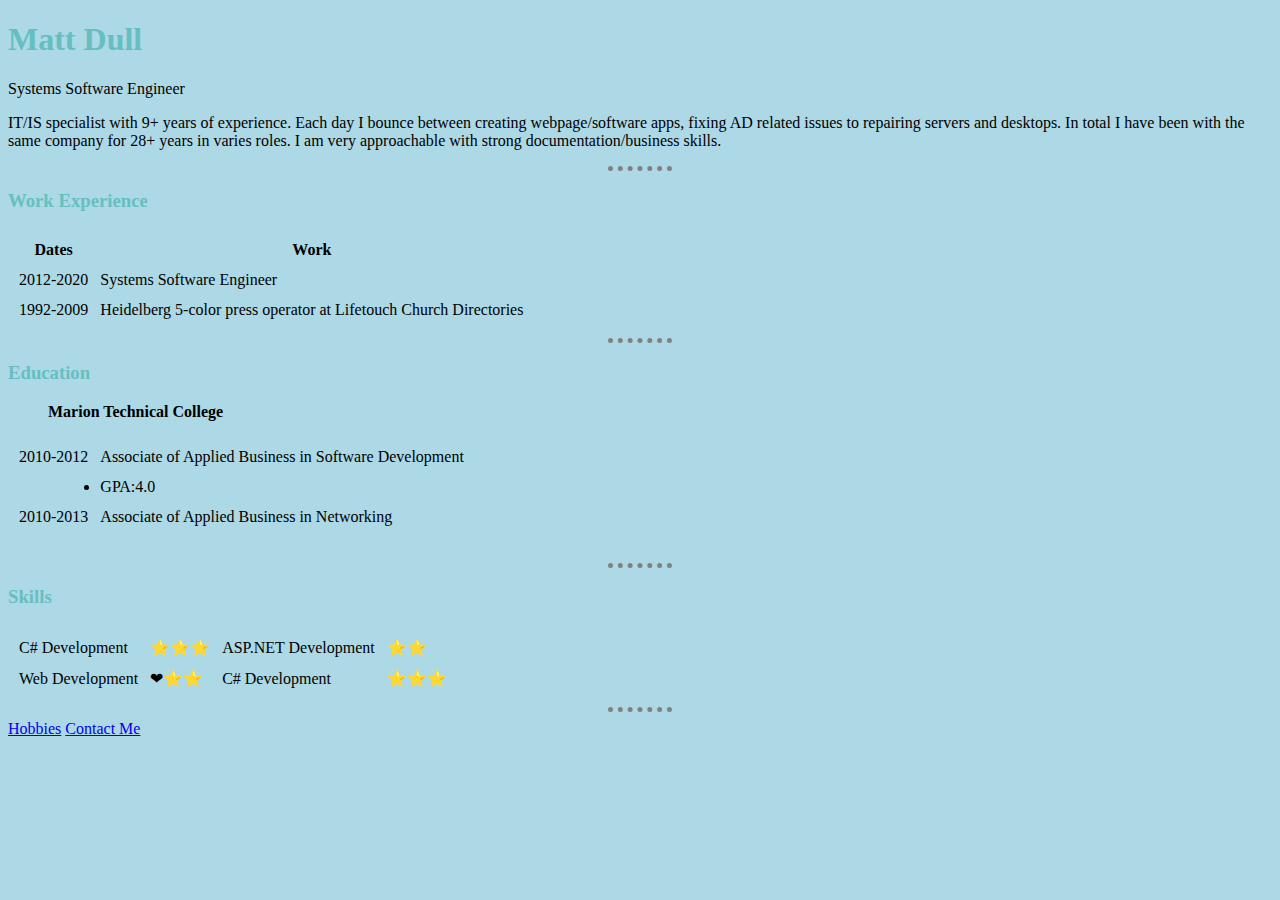
<file: index.html>
<!DOCTYPE html>
<html lang="en" dir="ltr">
  <head>
    <meta charset="utf-8">
    <title>Matt's Personal Site</title>
    <link rel="stylesheet" href="CSS/styles.css">
  </head>
  <body>
    <a href=""></a>
    <h1>Matt Dull</h1>
    <p>Systems Software Engineer</p>
    <p>IT/IS specialist with 9+ years of experience.
      Each day I bounce between creating webpage/software apps, fixing AD related issues
      to repairing servers and desktops. In total I have been with the same company for 28+ years in varies roles.
      I am very approachable with strong documentation/business skills.
    </p>
    <hr>
    <h3>Work Experience</h3>
    <table cellspacing="10">
      <th>Dates</th>
      <th>Work</th>
      <tr>
        <td>2012-2020</td>
        <td>Systems Software Engineer</td>
      </tr>      
      <tr>
        <td>1992-2009</td>
        <td>Heidelberg 5-color press operator at Lifetouch Church Directories</td>
      </tr>

    </table>
    <hr>
    <h3>Education</h3>
    <ul><strong>Marion Technical College</strong></ul>
    <table cellspacing="10">
      <tr>
        <td>
          2010-2012
        </td>
        <td>
            Associate of Applied Business in Software Development
        </td>
        <tr>
        <td></td>
        <td><li>GPA:4.0</li></td>
      </tr>
      </tr>
      <tr>
        <td>2010-2013</td>
        <td>Associate of Applied Business in Networking</td>
      </tr>
    </table>
    <br>
    <hr>
    <h3>Skills</h3>
    <table cellspacing="10">
      <tr>
        <td>C# Development</td>
        <td>&#11088;&#11088;&#11088;</td>
        <td>ASP.NET Development</td>
        <td>&#11088;&#11088;</td>
      </tr>
      <tr>
        <td>Web Development</td>
        <td>❤&#11088;&#11088;</td>
        <td>C# Development</td>
        <td>&#11088;&#11088;&#11088;</td>
      </tr>
    </table>
    <hr>
    <a href="hobbies.html">Hobbies</a>
    <a href="contact-me.html">Contact Me</a>
  </body>
</html>
</file>
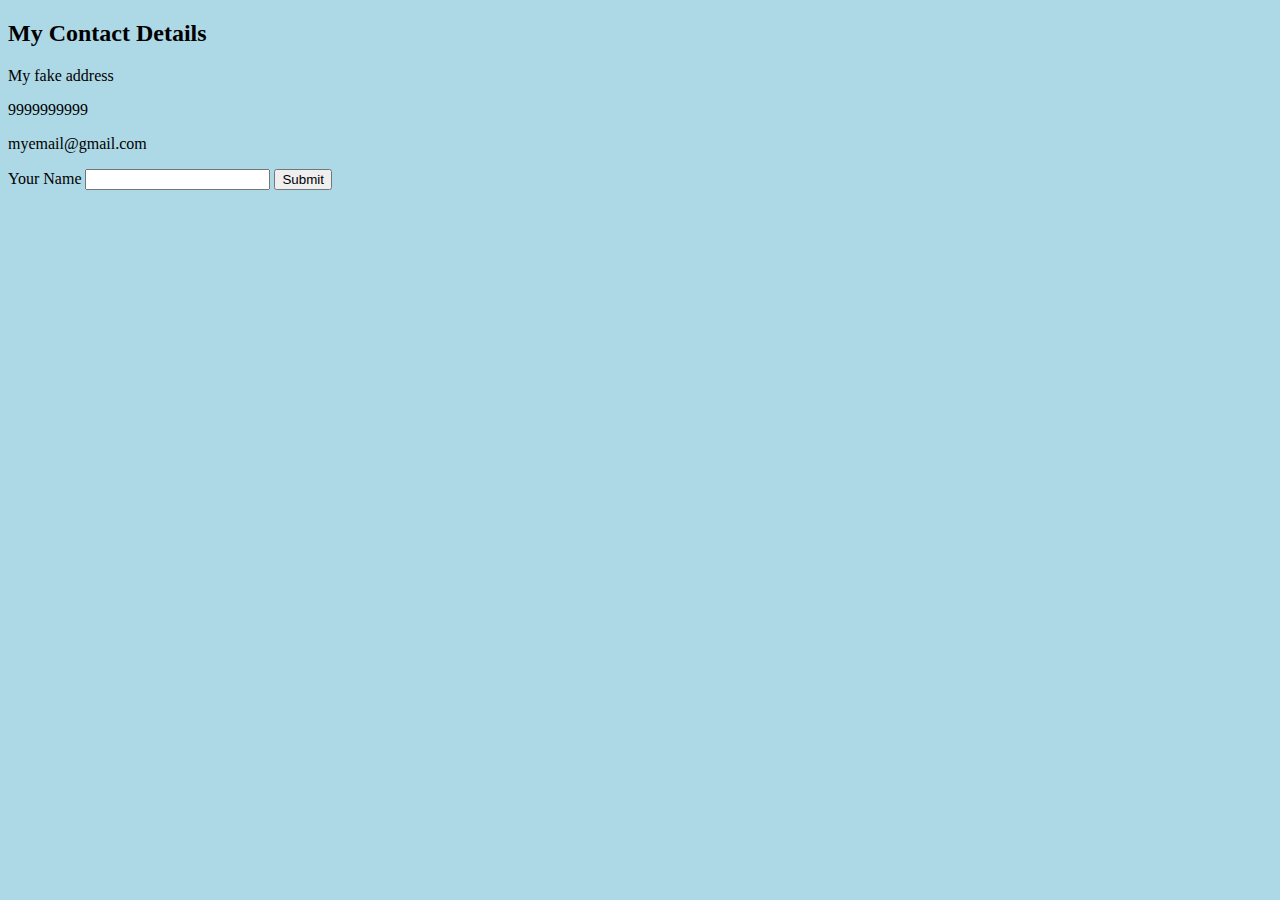
<file: contact-me.html>
<!DOCTYPE html>
<html lang="en" dir="ltr">
  <head>
    <meta charset="utf-8">
    <title>Contact Matt</title>
    <link rel="stylesheet" href="CSS/styles.css">
  </head>
  <body>
    <h2>My Contact Details</h2>
    <p>My fake address</p>
    <p>9999999999</p>
    <p>myemail@gmail.com</p>

    <form action="index.html" method="post">
      <label for="">Your Name</label>
      <input type="text">
      <input type="submit" name="">
    </form>
  </body>
</html>
</file>
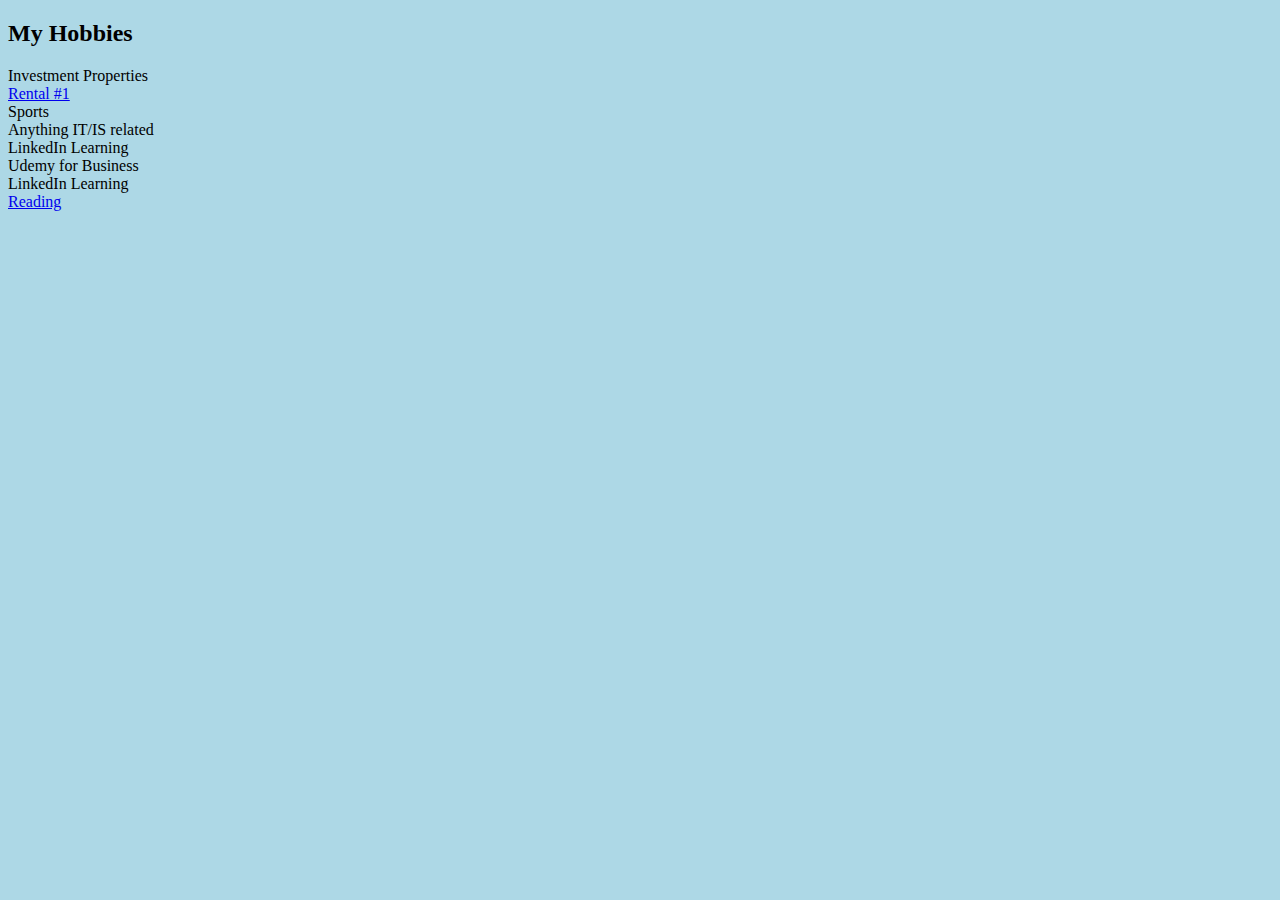
<file: hobbies.html>
<!DOCTYPE html>
<html lang="en" dir="ltr">
  <head>
    <meta charset="utf-8">
    <title>Matt's Hobbies</title>
    <link rel="stylesheet" href="CSS/styles.css">
  </head>
  <body>
    <h2>My Hobbies</h2>
      <li>Investment Properties</li>
      <a href="https://www.google.com/maps/place/203+E+Thrush+Ave,+Crestline,+OH+44827/@40.7937129,-82.7355336,396m/data=!3m1!1e3!4m5!3m4!1s0x8839975f45ba7825:0x50941936189c6b89!8m2!3d40.7948891!4d-82.7338291?hl=en">Rental #1</a>
      <li>Sports</li>
      <li>Anything IT/IS related</li>
      <li>LinkedIn Learning</li>
      <li>Udemy for Business</li>
      <li>LinkedIn Learning</li>
      <a href="Reading.html">Reading</a>
  </body>
</html>
</file>
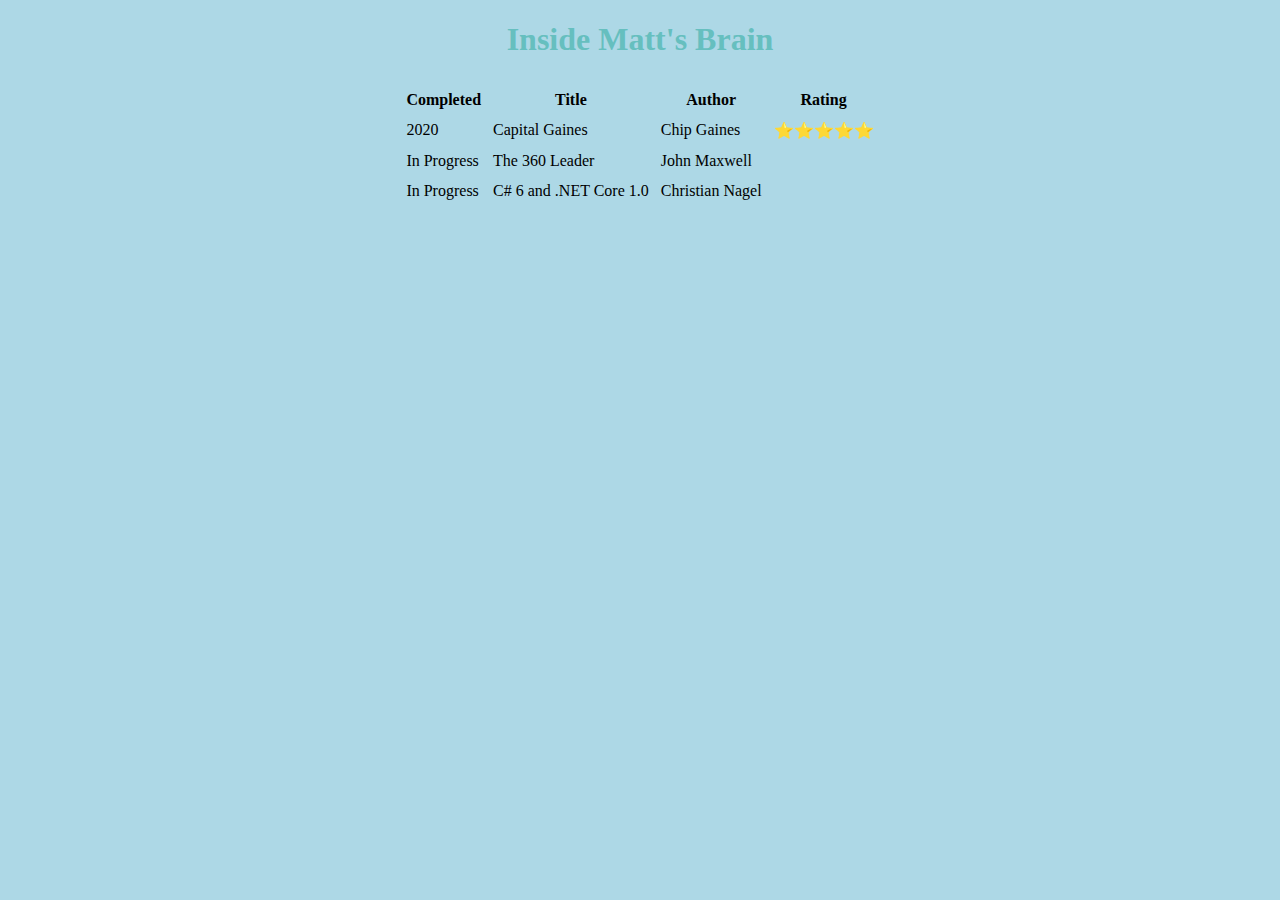
<file: Reading.html>
<!DOCTYPE html>
<html lang="en" dir="ltr">
  <head>
    <meta charset="utf-8">
    <title>Books</title>
    <link rel="stylesheet" href="CSS/styles.css">
  </head>
  <body>
    <p></p>
    <center>
      <table cellspacing="10">
      <thead>
        <h1><strong>Inside Matt's Brain</strong></h1>
      </thead>
      <tbody>
        <th>Completed</th>
        <th>Title</th>
        <th>Author</th>
        <th>Rating</th>
        <tr>
          <td>2020</td>
          <td>Capital Gaines</td>
          <td>Chip Gaines</td>
          <td>&#11088;&#11088;&#11088;&#11088;&#11088;</td>
        </tr>
          <tr>
          <td>In Progress</td>
          <td>The 360 Leader</td>
          <td>John Maxwell</td>
          <td></td>
        </tr>
        <tr>
          <td>In Progress</td>
          <td>C# 6 and .NET Core 1.0</td>
          <td>Christian Nagel</td>
          <td></td>
        </tr>
      </tbody>
      <tfoot>

      </tfoot>
    </table>
  </center>
  </body>
</html>
</file>
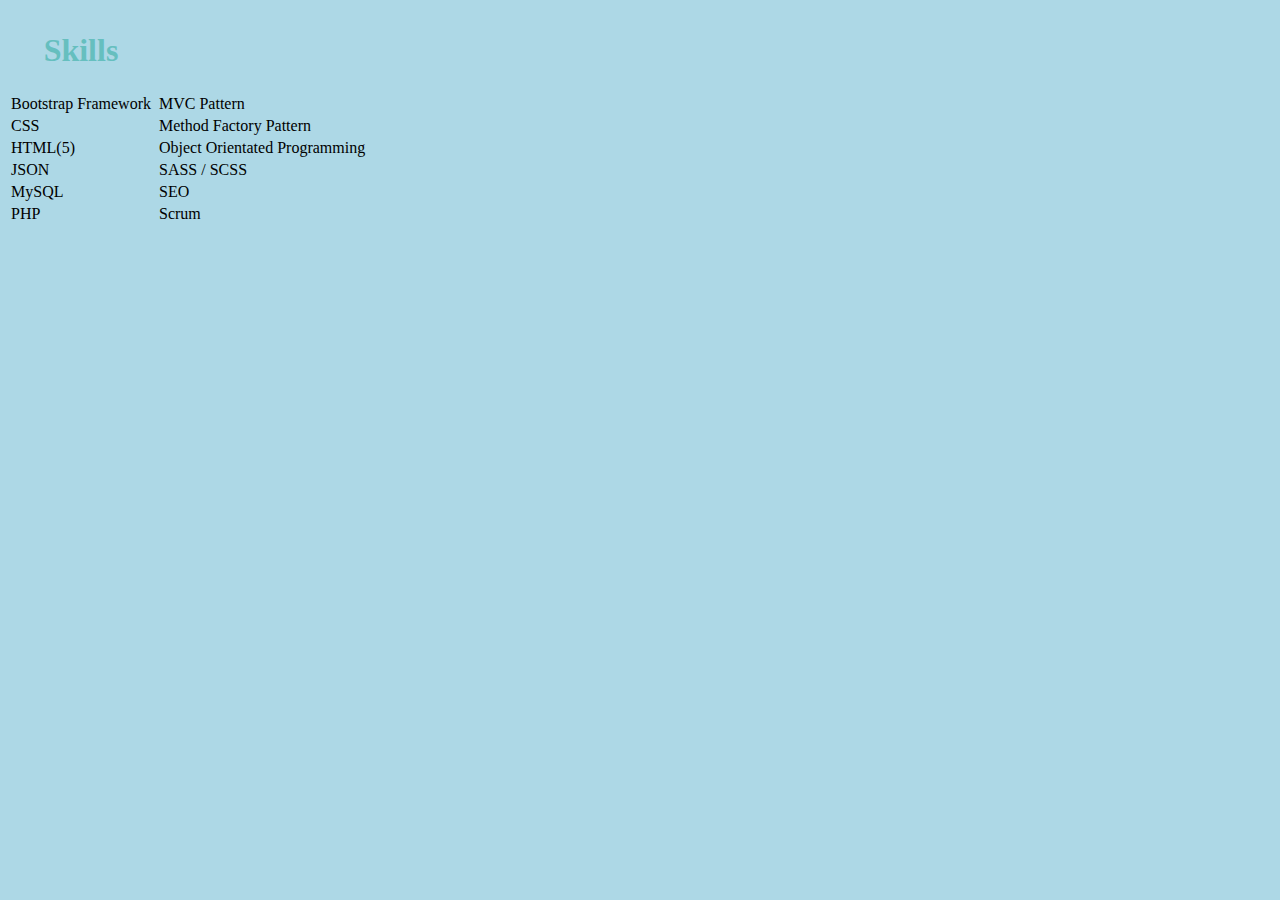
<file: Skills.html>
<!DOCTYPE html>
<html lang="en" dir="ltr">
  <head>
    <meta charset="utf-8">
    <title>Matt's Skills</title>
    <link rel="stylesheet" href="CSS/styles.css">
  </head>
  <body>
    <table>
      <thead>
        <th><h1>Skills</h1></th>
        <th></th>
        <th></th>
        <th></th>
      </thead>
      <tbody>
        <tr>
          <td>Bootstrap Framework</td>
          <td></td>
          <td>MVC Pattern</td>
          <td></td>
        </tr>
        <tr>
          <td>CSS</td>
          <td></td>
          <td>Method Factory Pattern</td>
          <td></td>
        </tr>
        <tr>
          <td>HTML(5)</td>
          <td></td>
          <td>Object Orientated Programming</td>
          <td></td>
        </tr>
        <tr>
          <td>JSON</td>
          <td></td>
          <td>SASS / SCSS</td>
          <td></td>
        </tr>
        <tr>
          <td>MySQL</td>
          <td></td>
          <td>SEO</td>
          <td></td>
        </tr>
        <tr>
          <td>PHP</td>
          <td></td>
          <td>Scrum</td>
          <td></td>
        </tr>
      </tbody>
      <tfoot>

      </tfoot>
    </table>
  </body>
</html>
</file>
<file: CSS/styles.css>
body {
  background-color: lightblue;
}

hr {
  border-style: none;
  border-top-style: dotted;
  border-color: grey;
  border-width: 5px;
  width: 5%
}
h1,h3 {
  color: #66BFBF;
}
</file>
